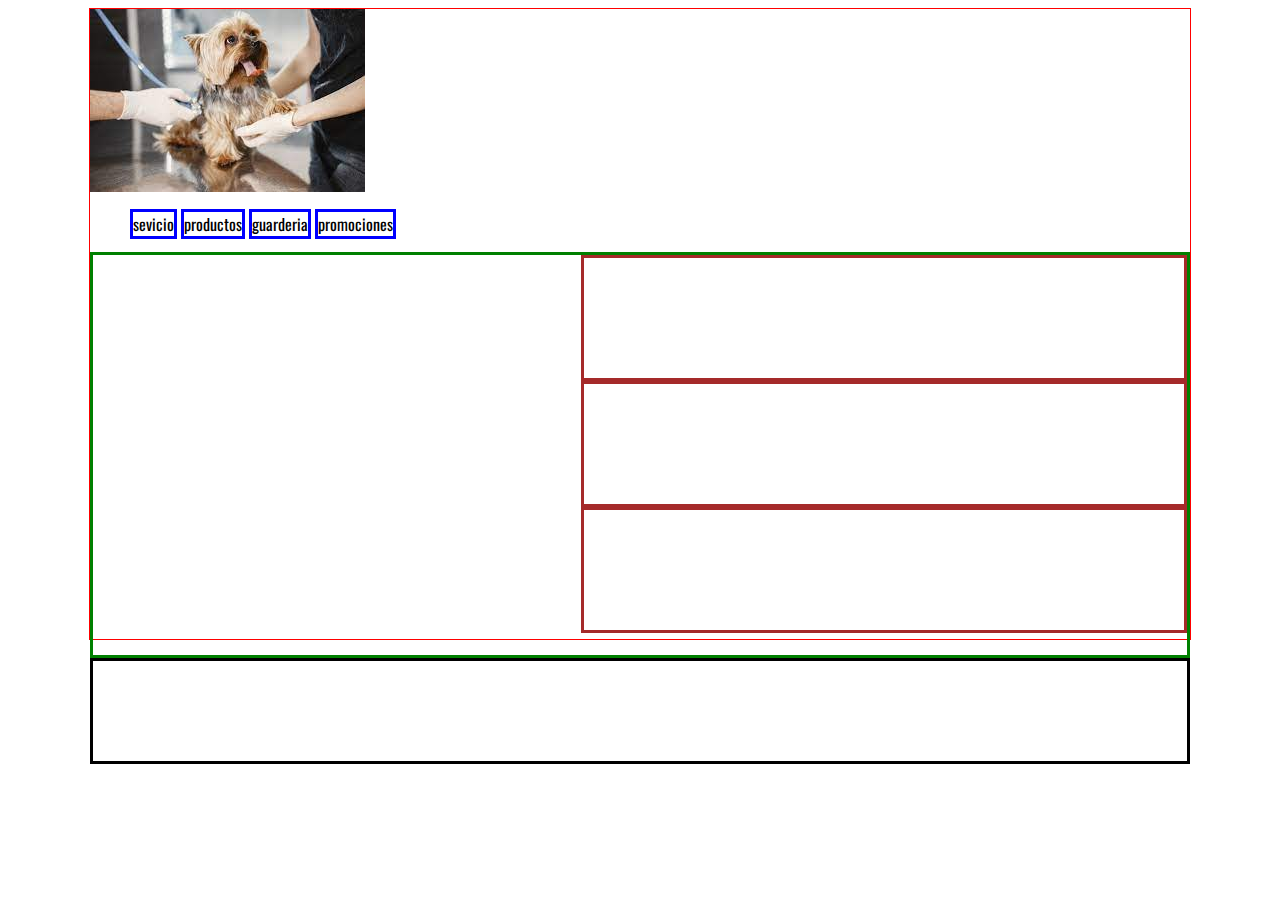
<file: docs/index.html>
<!DOCTYPE html>
<html lang="en">
<head>
    <meta charset="UTF-8">
    <meta http-equiv="X-UA-Compatible" content="IE=edge">
    <meta name="viewport" content="width=device-width, initial-scale=1.0">
    <title>Document</title>
    <link rel="stylesheet" href="style.css">
    <link rel="preconnect" href="https://fonts.googleapis.com">
    <link rel="preconnect" href="https://fonts.gstatic.com" crossorigin>
    <link href="https://fonts.googleapis.com/css2?family=Oswald&display=swap" rel="stylesheet">
</head>
<body>
    <main>
        <header><img src= imagen/logo.jpg alt=""></header>
        <nav>
            <ul>
                <li>sevicio</li>
                <li>productos</li>
                <li>guarderia</li>
                <li>promociones</li>
            </ul>
        </nav>
        <section>
           <aside></aside>
           <article></article>
           <article></article>
           <article></article>
        </section>
        <footer></footer>
    </main>
</body>
</html>
</file>
<file: docs/style.css>
main{
    border: 1px solid red;
    height: 630px;
    width: 1100px;
    margin: auto;
};
header {
    border: 1px solid black;
    height: 100px;
    width: 50px;
    text-align: center;

};
nav{ 
    border: 3px solid black ;
    height: 50px;
    width: 1100px;
    text-align: center;
}
section{
    border: 3px solid green ;
    height: 400px ;
}
footer{
    border: 3px solid black;
    height: 100px ;
}
aside{
    border: 3px soid gold;
    height:  50px;
    width: 400px;
    float: left;
    margin: 7px;
}
article{
    border: 3px solid brown;
    height: 120px;
    width: 600px;
    float: right;
}
 ul li {
    border: 3px solid blue;
    width: 100px;
    display: inline;
    font-family: 'Oswald', sans-serif;
}
</file>
